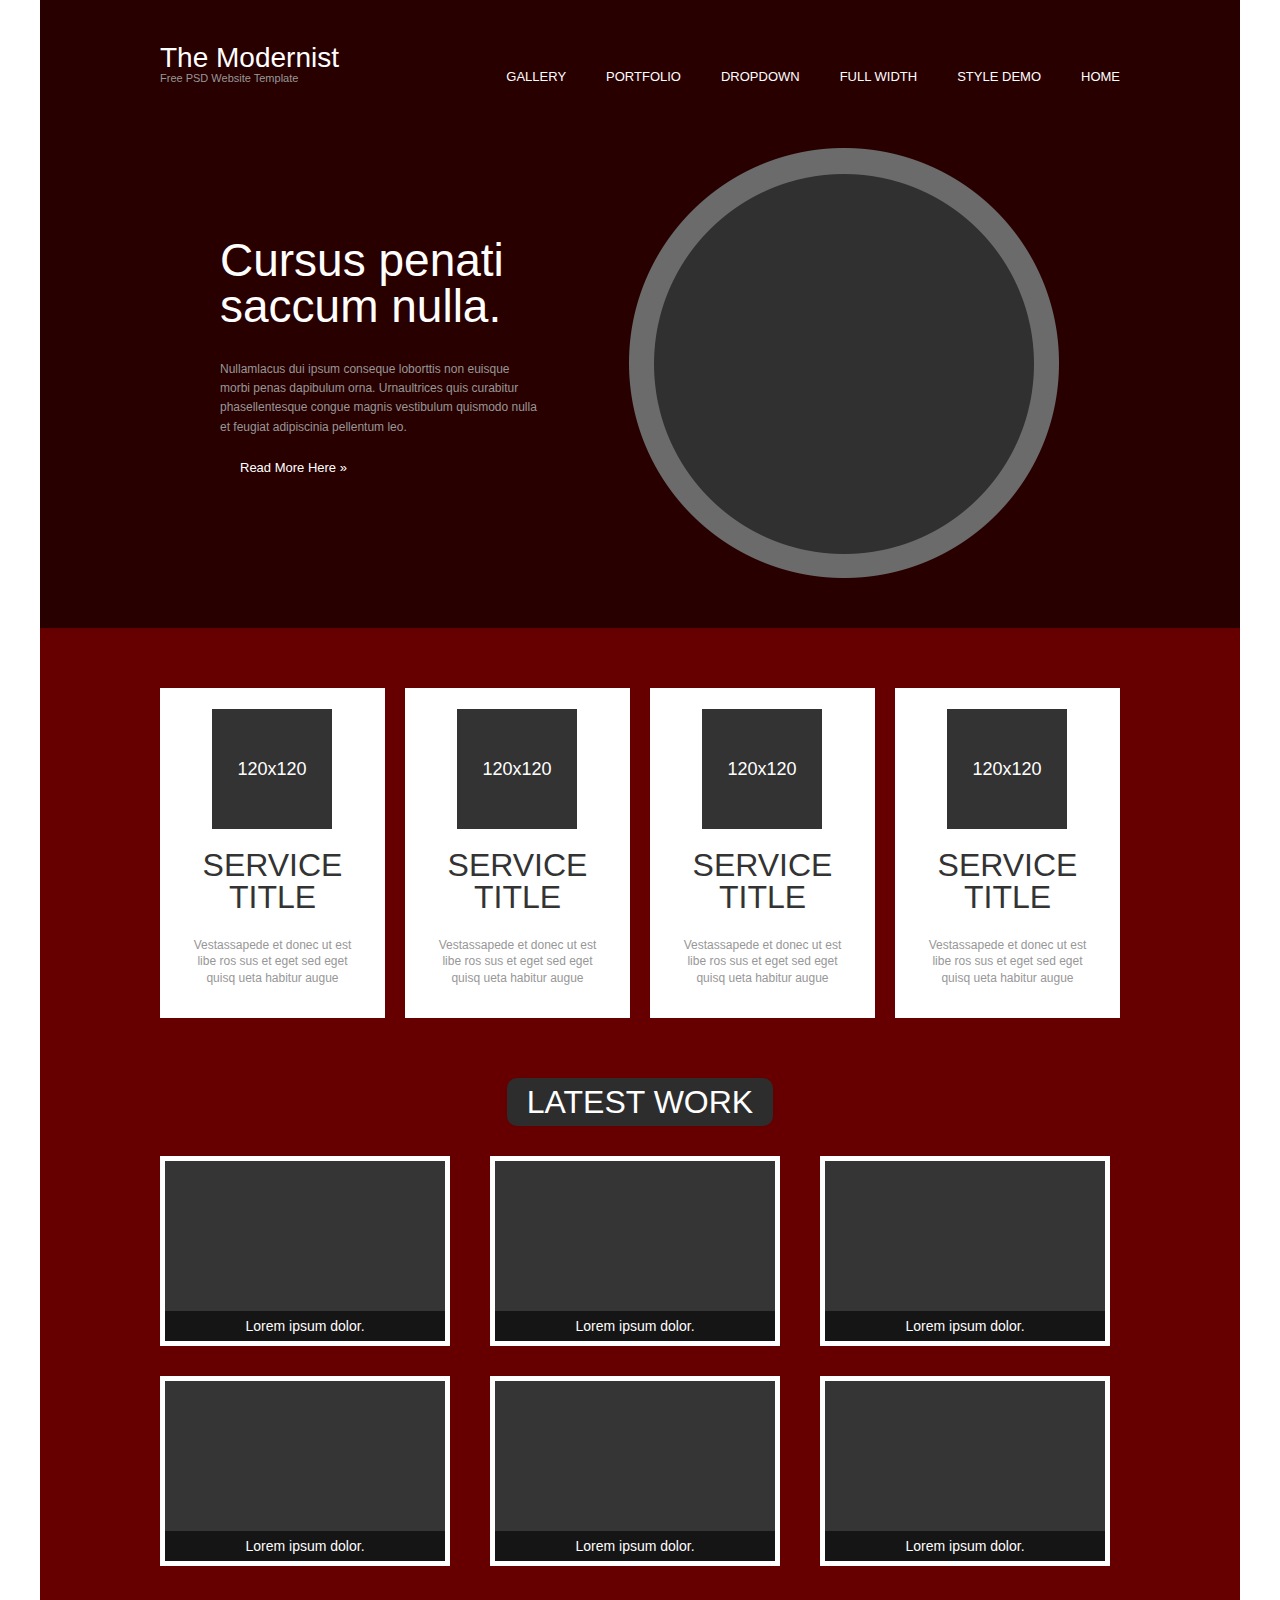
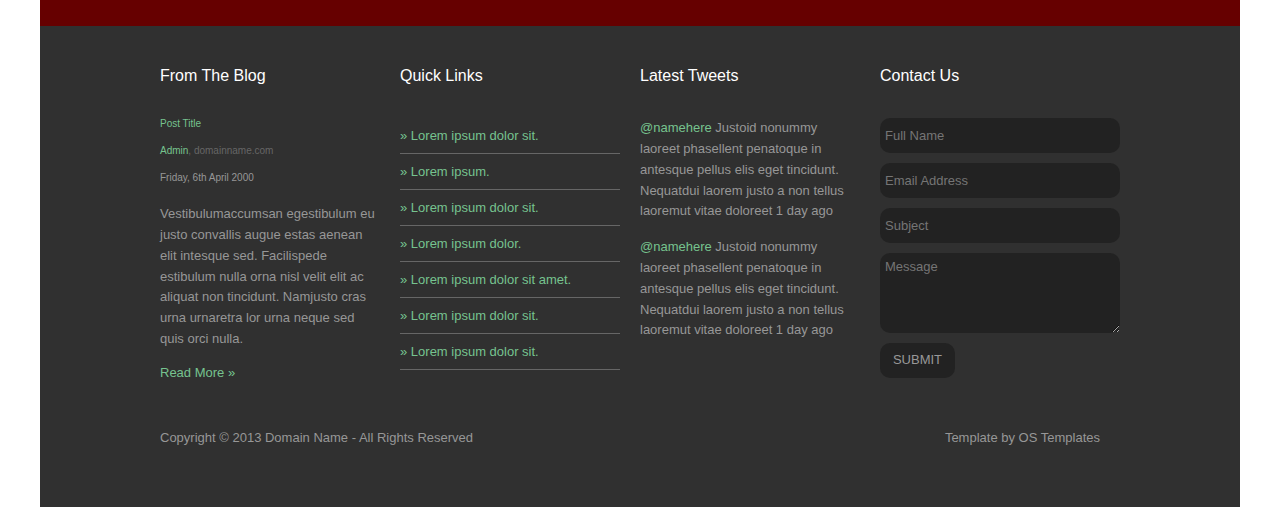
<file: lesson-4/index.html>
<!DOCTYPE html>
<html lang="en">

<head>
    <meta charset="utf-8">
    <meta http-equiv="X-UA-Compatible" content="IE=edge">
    <meta name="viewport" content="width=device-width, initial-scale=1">
    <title>ДЗ4</title>
    <link href="css/bootstrap.min.css" rel="stylesheet">
    <link rel="stylesheet" href="style.css"> </head>

<body>
    <header>
        <div class="nav">
            <h1>The Modernist <span>Free PSD Website Template</span></h1>
            <ul>
                <li><a href="#">HOME</a></li>
                <li><a href="#">STYLE DEMO</a></li>
                <li><a href="#">FULL WIDTH</a></li>
                <li><a href="#">DROPDOWN</a></li>
                <li><a href="#">PORTFOLIO</a></li>
                <li><a href="#">GALLERY</a></li>
            </ul>
        </div>
        <div class="read_more">
            <div class="text">
                <h2>Cursus penati saccum nulla.</h2>
                <p>Nullamlacus dui ipsum conseque loborttis non euisque morbi penas dapibulum orna. Urnaultrices quis curabitur phasellentesque congue magnis vestibulum quismodo nulla et feugiat adipiscinia pellentum leo.</p> <a href="#">Read More Here »</a> </div>
            <div class="img"> <img src="img/Ellipse.png" alt="Круг"> </div>
        </div>
    </header>
    <div class="main">
        <div class="servece_title">
            <a href="#" class="title1">
                <div class="title">
                    <div class="image">
                        <h4>120x120</h4> </div>
                    <h3>SERVICE TITLE</h3>
                    <p>Vestassapede et donec ut est libe ros sus et eget sed eget quisq ueta habitur augue</p>
                </div>
            </a>
            <a href="#" class="title2">
                <div class="title">
                    <div class="image">
                        <h4>120x120</h4> </div>
                    <h3>SERVICE TITLE</h3>
                    <p>Vestassapede et donec ut est libe ros sus et eget sed eget quisq ueta habitur augue</p>
                </div>
            </a>
            <a href="#" class="title3">
                <div class="title">
                    <div class="image">
                        <h4>120x120</h4> </div>
                    <h3>SERVICE TITLE</h3>
                    <p>Vestassapede et donec ut est libe ros sus et eget sed eget quisq ueta habitur augue</p>
                </div>
            </a>
            <a href="#" class="title4">
                <div class="title">
                    <div class="image">
                        <h4>120x120</h4> </div>
                    <h3>SERVICE TITLE</h3>
                    <p>Vestassapede et donec ut est libe ros sus et eget sed eget quisq ueta habitur augue</p>
                </div>
            </a>
        </div>
        <div class="latest_work">
            <h2>LATEST WORK</h2>
            <hr>
            <div class="works work1">
                <div class="text_work">Lorem ipsum dolor.</div>
            </div>
            <div class="works work2">
                <div class="text_work">Lorem ipsum dolor.</div>
            </div>
            <div class="works work3">
                <div class="text_work">Lorem ipsum dolor.</div>
            </div>
            <div class="works work4">
                <div class="text_work">Lorem ipsum dolor.</div>
            </div>
            <div class="works work5">
               <div class="text_work">Lorem ipsum dolor.</div> 
            </div>
            <div class="works work6">
               <div class="text_work">Lorem ipsum dolor.</div> 
            </div>
        </div>
    </div>
    <footer>
        <div class="From_The_Blog">
            <h2>From The Blog</h2>
            <h3>Post Title</h3>
            <p class="website"><span>Admin</span>, domainname.com</p>
            <address>Friday, 6th April 2000</address>
            <p>Vestibulumaccumsan egestibulum eu justo convallis augue estas aenean elit intesque sed. Facilispede estibulum nulla orna nisl velit elit ac aliquat non tincidunt. Namjusto cras urna urnaretra lor urna neque sed quis orci nulla.</p>
            <a href="#">Read More »</a>
        </div>
        <div class="Quick_Links">
            <h2>Quick Links</h2>
            <a href="#">» Lorem ipsum dolor sit.</a>
            <a href="#">» Lorem ipsum.</a>
            <a href="#">» Lorem ipsum dolor sit.</a>
            <a href="#">» Lorem ipsum dolor.</a>
            <a href="#">» Lorem ipsum dolor sit amet.</a>
            <a href="#">» Lorem ipsum dolor sit.</a>
            <a href="#">» Lorem ipsum dolor sit.</a>
        </div>
        <div class="Latest_Tweets">
            <h2>Latest Tweets</h2>
            <p><span>@namehere</span> Justoid nonummy laoreet phasellent penatoque in antesque pellus elis eget tincidunt. Nequatdui laorem justo a non tellus laoremut vitae doloreet 1 day ago</p>
            <p><span>@namehere</span> Justoid nonummy laoreet phasellent penatoque in antesque pellus elis eget tincidunt. Nequatdui laorem justo a non tellus laoremut vitae doloreet 1 day ago</p>
        </div>
        <div class="Contact_Us">
            <h2>Contact Us</h2>
            <form action="#">
                <input type="text" placeholder="Full Name">
                <input type="mail" placeholder="Email Address">
                <input type="text" placeholder="Subject">
                <textarea type="text" placeholder="Message"></textarea>
                <input type="submit" value="SUBMIT">
            </form>
        </div>
        <div class="copyright">
            Copyright © 2013 Domain Name - All Rights Reserved
        </div>
        <div class="Template">
            Template by OS Templates
        </div>
    </footer>
    <!--скрипты bootstrap-a-->
    <script src="https://ajax.googleapis.com/ajax/libs/jquery/1.12.4/jquery.min.js"></script>
    <script src="js/bootstrap.min.js"></script>
</body>

</html>
</file>
<file: lesson-4/style.css>
@charset "UTF-8";
* {
  margin: 0;
  padding: 0; }

body {
  max-width: 1200px;
  margin: 0 auto;
  font-family: Georgia, sans-serif; }

/*стилизация header-a*/
header {
  max-width: 1200px;
  height: 100%;
  background-color: #290000;
  overflow: hidden; }

.nav {
  padding-left: 0;
  margin-bottom: 0;
  list-style: none; }

.nav h1 {
  width: 183px;
  float: left;
  margin-top: 50px;
  margin-left: 120px;
  color: #ffffff;
  font-size: 28px;
  font-weight: 400;
  line-height: 15px;
  text-align: left; }

.nav h1 span {
  color: #979797;
  font-size: 11px;
  font-weight: 400;
  line-height: 11px;
  text-align: left; }

.nav ul {
  margin-top: 56px;
  margin-right: 100px; }

.nav li {
  display: inline-block;
  float: right; }

.nav a {
  text-decoration: none;
  display: block;
  color: #ffffff;
  font-size: 13px;
  font-weight: 400;
  line-height: 15.6px;
  text-align: center;
  padding-left: 20px;
  padding-right: 20px;
  padding-top: 13px;
  padding-bottom: 13px; }

.nav a:hover {
  background-color: #76c590;
  border-radius: 10px;
  overflow: hidden; }

.read_more {
  overflow: hidden;
  padding: 50px;
  padding-left: 180px;
  padding-right: 180px;
  display: grid;
  align-items: center;
  grid-column-gap: 90px;
  grid-template-columns: 1fr 1.35fr;
  grid-template-rows: 1fr;
  grid-template-areas: "text img"; }

.text {
  grid-area: text; }

.text h2 {
  margin-top: 0;
  margin-bottom: 31px;
  color: #ffffff;
  font-size: 46px;
  font-weight: 400;
  line-height: 46px;
  text-align: left; }

.text p {
  color: #979797;
  font-size: 12px;
  font-weight: 400;
  line-height: 19.2px;
  text-align: left; }

.text a {
  text-decoration: none;
  float: left;
  padding-left: 20px;
  padding-right: 20px;
  padding-top: 13px;
  padding-bottom: 13px;
  color: #ffffff;
  font-size: 13px;
  font-weight: 400;
  line-height: 15.6px;
  text-align: center; }

.text a:hover {
  background-color: #76c590;
  border-radius: 10px;
  overflow: hidden; }

.img {
  grid-area: img; }

/*стилизация main-a*/
.main {
  height: 100%;
  background-color: #660000;
  padding: 60px 120px 60px 120px; }

.servece_title {
  display: grid;
  grid-gap: 20px;
  grid-template-columns: repeat(4, 1fr); }

.servece_title a {
  text-decoration: none; }

.title {
  height: 100%;
  width: 225px;
  background-color: #ffffff;
  padding-top: 21px;
  padding-bottom: 21px;
  text-align: center; }

.title .image {
  width: 120px;
  height: 120px;
  background-color: #333333;
  margin-left: 52px;
  margin-right: 52px;
  margin-bottom: 17px; }

.title .image h4 {
  color: #ffffff;
  font-size: 18px;
  font-weight: 400;
  line-height: 120px;
  text-align: center;
  margin: 0; }

.title h3 {
  color: #333333;
  font-size: 32px;
  font-weight: 400;
  line-height: 32px;
  text-align: center;
  margin-bottom: 24px; }

.title p {
  color: #979797;
  font-size: 12px;
  font-weight: 400;
  line-height: 16.8px;
  text-align: center;
  margin-left: 33px;
  margin-right: 33px; }

.servece_title a:hover .title {
  background-color: #76c38f; }
.servece_title a:hover .image {
  background-color: #ffffff; }
.servece_title a:hover .image h4 {
  color: #333333; }
.servece_title a:hover .title h3,
.servece_title a:hover p {
  color: #ffffff; }

.latest_work {
  display: grid;
  padding-top: 60px;
  height: 100%;
  overflow: hidden;
  grid-template-columns: repeat(3, 1fr);
  grid-template-rows: 48px repeat(2, 1fr);
  grid-template-areas: "latest_work_head latest_work_head latest_work_head" "work1 work2 work3" "work4 work5 work6";
  grid-gap: 30px;
  text-align: center; }

.latest_work h2 {
  z-index: 2;
  grid-area: latest_work_head;
  color: #ffffff;
  font-size: 32px;
  font-weight: 400;
  line-height: 48px;
  text-align: center;
  width: 266px;
  height: 48px;
  background-color: #2d2d2d;
  padding-left: 15px;
  padding-right: 15px;
  border-radius: 10px;
  margin: 0;
  justify-self: center; }

.latest_work hr {
  position: absolute;
  height: 10px;
  max-width: 960px;
  background-color: #2d2d2d;
  color: #2d2d2d;
  border: none; }

.works {
  position: relative;
  height: 190px;
  width: 290px;
  border: 5px solid #ffffff;
  background-color: #353535; }

.works:hover {
  border-color: #76c38f; }
  .works:hover .text_work {
    display: none; }

.work1 {
  grid-area: work1; }

.work2 {
  grid-area: work2; }

.work3 {
  grid-area: work3; }

.work4 {
  grid-area: work4; }

.work5 {
  grid-area: work5; }

.work6 {
  grid-area: work6; }

.text_work {
  position: absolute;
  margin-top: 150px;
  height: 30px;
  width: 100%;
  color: #ffffff;
  font-size: 14px;
  font-weight: 400;
  line-height: 30px;
  text-align: center;
  background-color: rgba(0, 0, 0, 0.6); }

/*стилизация footer-a*/
footer {
  height: 100%;
  overflow: hidden;
  display: grid;
  grid-template-columns: repeat(4, 1fr);
  grid-template-rows: repeat(2, auto);
  grid-template-areas: "blog links tweets contact" "copyright copyright Template Template";
  background-color: #303030;
  padding: 40px 120px 20px 120px; }
  footer div {
    padding-right: 20px;
    padding-bottom: 43px; }
  footer .From_The_Blog {
    grid-area: blog; }
    footer .From_The_Blog .website {
      color: #666666;
      font-size: 10px;
      font-weight: 400;
      line-height: 12px;
      text-align: left; }
  footer .Quick_Links {
    grid-area: links; }
    footer .Quick_Links a {
      display: block;
      line-height: 35px;
      border-bottom: 1px solid #666666; }
  footer .Latest_Tweets {
    grid-area: tweets; }
  footer .Contact_Us {
    grid-area: contact;
    padding-right: 0; }
    footer .Contact_Us input {
      display: block;
      width: 100%;
      height: 35px;
      background-color: #222222;
      overflow: hidden;
      border: none;
      border-radius: 10px;
      color: #989898;
      font-size: 13px;
      font-weight: 400;
      text-align: left;
      padding: 5px;
      margin-bottom: 10px; }
    footer .Contact_Us input[type="submit"] {
      width: 75px;
      height: 35px;
      text-align: center; }
    footer .Contact_Us input[type="submit"]:hover {
      background-color: #76c38f;
      color: #303030; }
    footer .Contact_Us textarea {
      display: block;
      height: 80px;
      width: 100%;
      background-color: #222222;
      overflow: hidden;
      border: none;
      border-radius: 10px;
      color: #989898;
      font-size: 13px;
      font-weight: 400;
      text-align: left;
      padding: 5px;
      margin-bottom: 10px; }
  footer .copyright {
    grid-area: copyright;
    color: #979797;
    font-size: 13px;
    font-weight: 400;
    line-height: 13px;
    text-align: left; }
  footer .Template {
    grid-area: Template;
    color: #979797;
    font-size: 13px;
    font-weight: 400;
    line-height: 13px;
    text-align: right; }
  footer h2 {
    color: #ffffff;
    font-size: 16px;
    font-weight: 400;
    line-height: 19.2px;
    text-align: left;
    margin-bottom: 33px;
    margin-top: 0; }
  footer p {
    color: #979797;
    font-size: 13px;
    font-weight: 400;
    line-height: 20.8px;
    text-align: left;
    margin-top: 15px;
    margin-bottom: 15px; }
  footer h3 {
    color: #76c38f;
    font-size: 10px;
    font-weight: 400;
    line-height: 12px;
    text-align: left; }
  footer address {
    color: #979797;
    font-size: 10px;
    font-weight: 400;
    line-height: 12px;
    text-align: left; }
  footer a {
    display: block;
    color: #76c38f;
    font-size: 13px;
    font-weight: 400;
    line-height: 15.6px;
    text-align: left;
    text-decoration: none; }
  footer a:hover {
    color: #ffffff !important;
    text-decoration: none !important; }
  footer span {
    color: #76c38e; }

/*# sourceMappingURL=style.css.map */
</file>
